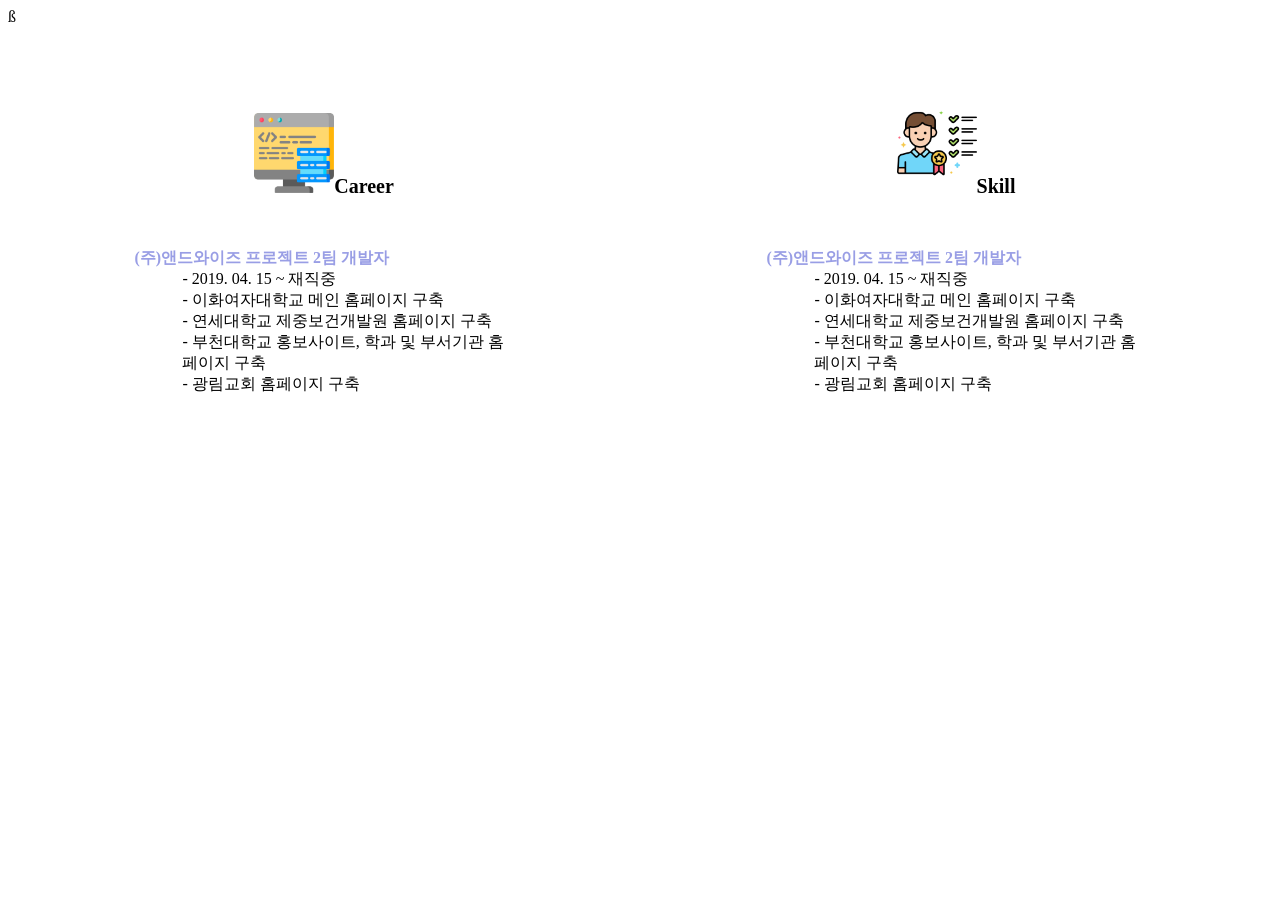
<file: index.html>
<!DOCTYPE html>
<html lang="ko">
	<head>
		<meta charset="utf-8" />
		<meta name="author" content="이애린">
		<meta name="description" content="">
		<meta http-equiv="X-UA-Compatible" content="IE=edge" />
		<meta name="viewport" content="width=device-width, initial-scale=1.0">
		<title>포트폴리오 준비</title>
		<link rel="shortcut icon" type="image/x-icon" href="cherry.ico" />ß
		<!-- Font -->
		<link href="https://fonts.googleapis.com/css?family=Poppins:400,500,600,700&amp;display=swap" rel="stylesheet"/>
		<!-- JavaScript & jQuery -->
		<script src="js/jquery-3.4.2.min.js"></script>
		<!-- CSS -->
   		<link rel="stylesheet" type="text/css" href="css/style.css" />
	</head>
  
	<body>		
    		<div id="wrap">
      			<section id="myself">
        			<div class="career">
					<h2><img src="image/data.png" alt="" /><strong>Career</strong></h2>
					<dl>
					<dt>(주)앤드와이즈 프로젝트 2팀 개발자</dt>
					<dd>- 2019. 04. 15 ~ 재직중</dd>
					<dd>- 이화여자대학교 메인 홈페이지 구축</dd>
					<dd>- 연세대학교 제중보건개발원 홈페이지 구축</dd>
					<dd>- 부천대학교 홍보사이트, 학과 및 부서기관 홈페이지 구축</dd>
					<dd>- 광림교회 홈페이지 구축</dd>
					</dl>
				</div>
				
				<div class="skill">
					<h2><img src="image/requirements.png" alt="" /><strong>Skill</strong></h2>
					<dl>
					<dt>(주)앤드와이즈 프로젝트 2팀 개발자</dt>
					<dd>- 2019. 04. 15 ~ 재직중</dd>
					<dd>- 이화여자대학교 메인 홈페이지 구축</dd>
					<dd>- 연세대학교 제중보건개발원 홈페이지 구축</dd>
					<dd>- 부천대학교 홍보사이트, 학과 및 부서기관 홈페이지 구축</dd>
					<dd>- 광림교회 홈페이지 구축</dd>
					</dl>
				</div>
			</section>
		</div>
  	</body>
</html>
</file>
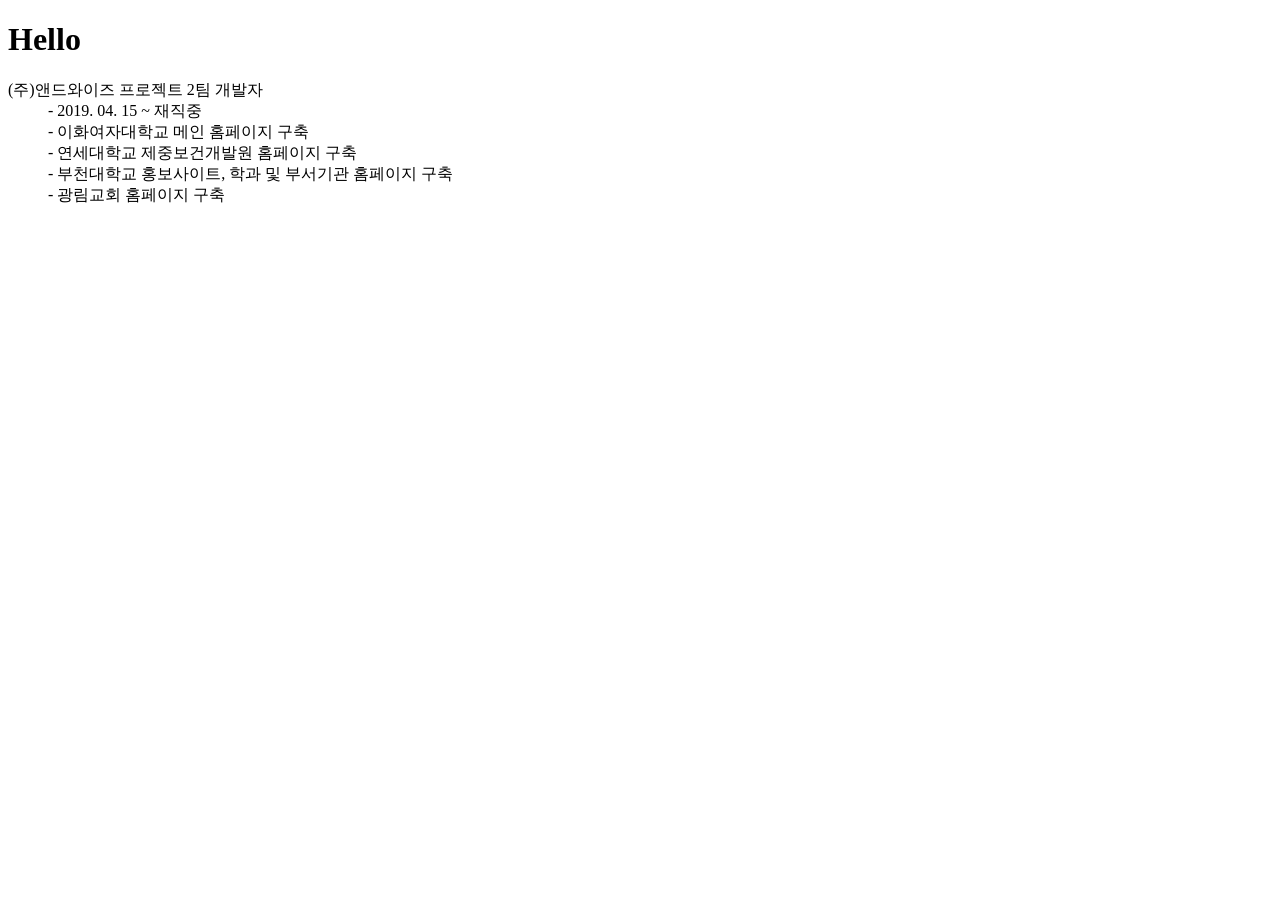
<file: index2.html>
<!DOCTYPE html>
<html lang="ko">
	<head>
    		<meta charset="utf-8" />
		<meta name="author" content="이애린">
		<meta name="description" content="">
    		<meta http-equiv="X-UA-Compatible" content="IE=edge" />
    		<meta name="viewport" content="width=device-width, initial-scale=1.0">

    
    		<title>포트폴리오 준비</title>
    
    
		<link rel="shortcut icon" type="image/x-icon" href="cherry.ico" />
		
		<!-- Font -->
		<link href="https://fonts.googleapis.com/css?family=Poppins:400,500,600,700&amp;display=swap" rel="stylesheet"/>
		<!-- JavaScript & jQuery -->
		<script src="js/jquery-3.4.2.min.js"></script>
	</head>
  
	<body>
		<h1>Hello</h1>
    		<div id="wrap">
      			<section id="career">
        			<div id="project">
					<dl>
					<dt>(주)앤드와이즈 프로젝트 2팀 개발자</dt>
					<dd>- 2019. 04. 15 ~ 재직중</dd>
					<dd>- 이화여자대학교 메인 홈페이지 구축</dd>
					<dd>- 연세대학교 제중보건개발원 홈페이지 구축</dd>
					<dd>- 부천대학교 홍보사이트, 학과 및 부서기관 홈페이지 구축</dd>
					<dd>- 광림교회 홈페이지 구축</dd>
					</dl>
				</div>
			</section>
		</div>
  	</body>
</html>
</file>
<file: css/style.css>
/* career & skills */
#myself {width: 100%; padding: 70px 0; text-align: center;}
#myself {width: 100%; padding: 70px 0; text-align: center;}
#myself .career,
#myself .skill {position: relative; float: left; width: 50%; padding: 0 10%; box-sizing: border-box;}
#myself h2 {margin-bottom: 50px; font-size: 20px; font-weight: 300; color: #000;}
#myself h2 img {width: 80px;}
#myself .skill h2 img {position: relative; top: -10px;}
#myself dl {text-align: left;}
#myself dt,
#myself dt {margin-top: 14px; font-size: 16px; font-weight: 700; color: #999ee5;}
#myself dd {padding: 0 8px;}
</file>
